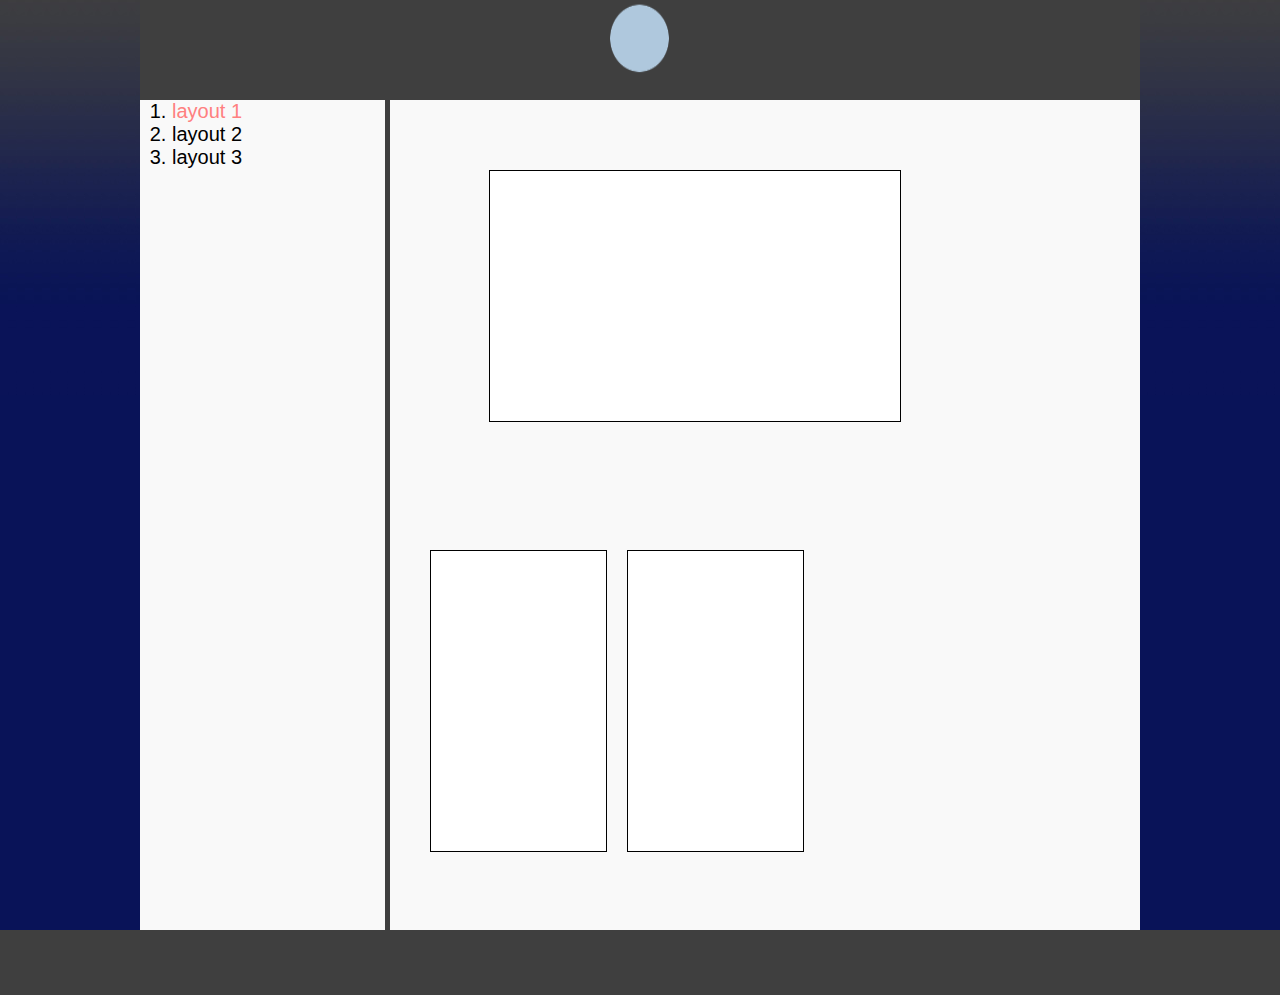
<file: index.html>
<!DOCTYPE html>
 <html>
	<head>
		<meta charset="UTF-8">
		<title>targil 2 yossi efraim</title>
		<link rel="stylesheet" href="includes/style.css">
	</head>
	<body>
		<div id="wrapper1">	
			<header id="header"><img src ="images/logo.png"></header>
			<nav>
				<ol>
					<li> <a href="index.html" class="active">layout 1</a></li>
					<li> <a href="layout2.html">layout 2</a></li>
					<li><a href="layout3.html">layout 3 </a></li>
				</ol>
			</nav>
			<main id="firstMain">
				<section></section>
				<section></section>
				<section></section>
			</main>
			<div class="clear"></div>
		</div>
		<footer></footer>	
		
	</body>
</html>
</file>
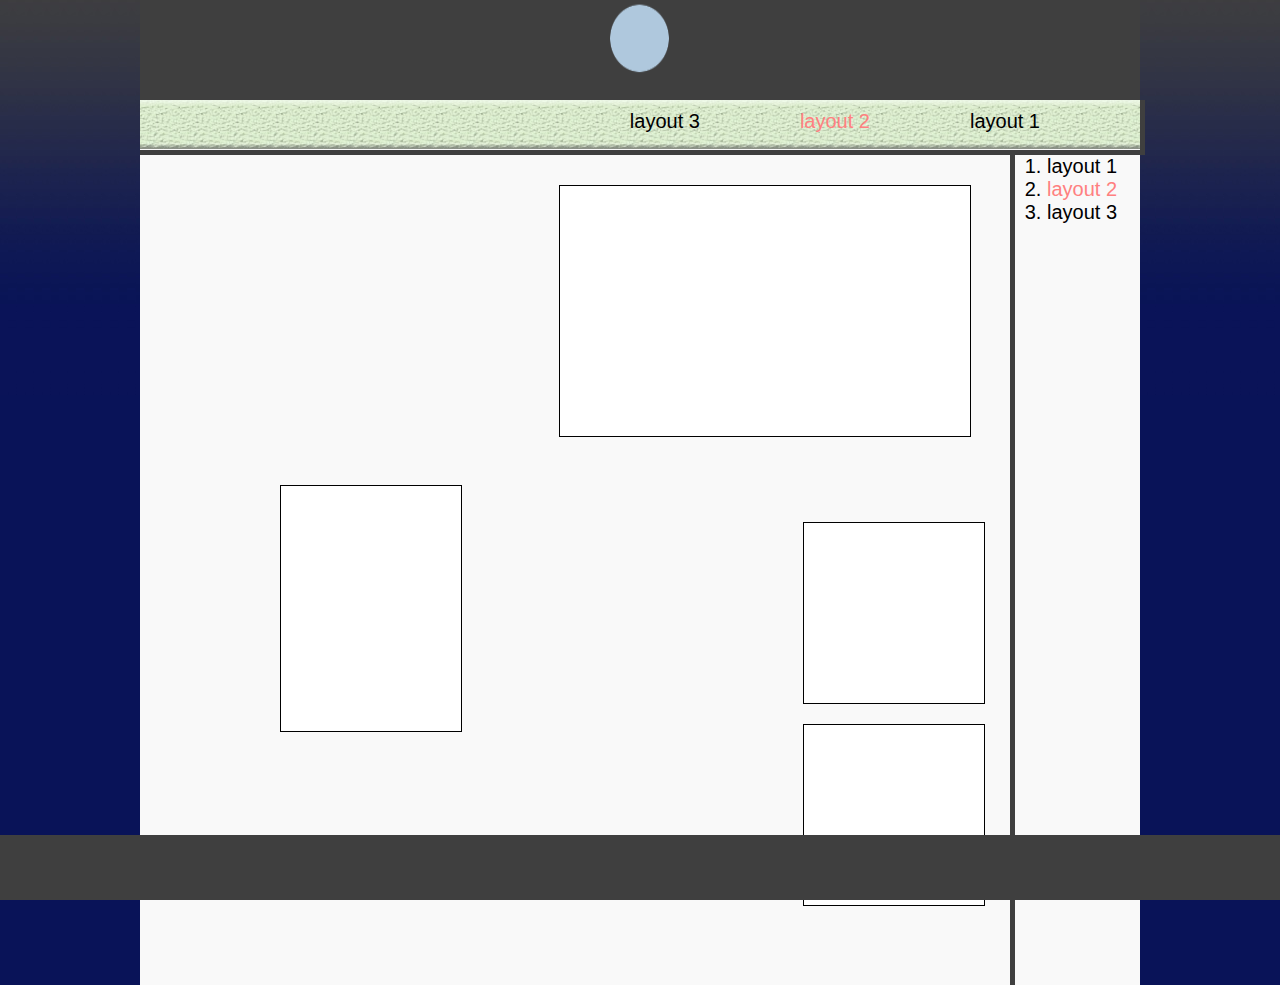
<file: layout2.html>
<!DOCTYPE html>
 <html>
	<head>
		<meta charset="UTF-8">
		<title>targil 2 yossi efraim</title>
		<link rel="stylesheet" href="includes/style.css">
	</head>
	<body>
		<div id="wrapper2">
			<header id="header"><img src ="images/logo.png"></header>
			<nav id="secondAndThirdNav">
				<ul>
					<li> <a href="index.html" >layout 1</a></li>
					<li> <a href="layout2.html" class="active">layout 2</a></li>
					<li><a href="layout3.html">layout 3 </a></li>
				</ul>
			</nav>
			<aside>
				<ol>
					<li> <a href="index.html" >layout 1</a></li>
					<li> <a href="layout2.html" class="active">layout 2</a></li>
					<li><a href="layout3.html">layout 3 </a></li>
				</ol>
			</aside>
			<main id="secondMain">
				<section></section>
				<section></section>
				<section></section>
				<section></section>
			</main>
			<div class="clear"></div>
		</div>
		<footer id="footeSecondAndThird"></footer>		
		
	</body>
</html>
</file>
<file: includes/style.css>
*{
	margin: 0 auto;
	padding: 0px;
}
nav, header, footer, main, section, article, aside {
	display:block;
	
}
body{
	background-image:url("../images/back.jpg");
	background-repeat:repeat-x;
	background-color:#091358;
}
#wrapper1, #wrapper2{
	height:auto;
	width:1000px;
	margin: 0 auto;	
}
#wrapper3{
	height:auto;
	max-width:1000px;
	margin: 0 auto;	
}
header{
	float:none;
	height:100px;
	max-width:1000px;
	background-color:#3f3f3f;
}
#header img{
	display: block;
    margin: 0 auto;
    height: 80px;
    width: 87px;
}
nav{
	width:245px;
	height:830px;
	float:left;
	background-color:#f9f9f9;
	border-right:solid 5px #3F3F3F;
}
#secondAndThirdNav{
	width:100%;
	height:50px;
	float:left;
	background-image:url("../images/backg.png");
	background-repeat:repeat-x;
	border-bottom:solid 5px #3F3F3F;
}
#secondAndThirdNav Button{
	top:10px;
	position:relative;
	left:130px;
    padding: 10px 20px 10px 20px;
    background: url(../images/button.png);
    border: 0;
    color: #fff;
}
nav ol{
	margin-left:2em;
}
nav ul{
	list-style-type: none;
}
nav ul li{
	float:right;
	padding-right: 100px;
}
nav ul li a{
	display:inline-block;
	padding-top:10px;
	text-decoration:none;
	font-size:20px;
	font-family:Arial;	
}
nav a:hover,a:visited:hover{
	color:#ff8080;
}
nav a:link,a:visited{
	color:#000000;
}
nav a.active {
	color:#ff8080;
}
nav li{
	font-size:20px;
	font-family:Arial;
}
nav a{
	text-decoration:none;
	font-size:20px;
	font-family:Arial;
}
aside{
	width:125px;
	height:830px;
	float:right;
	background-color:#f9f9f9;
	border-left:solid 5px #3F3F3F;
}
aside ol{
	margin-left:2em;
}
aside li{
	font-size:20px;
	font-family:Arial;
}
aside a{
	text-decoration:none;
	font-size:20px;
	font-family:Arial;
}
aside a:hover,a:visited:hover{
	color:#ff8080;
}
aside a:link,a:visited{
	color:#000000;
}
aside a.active {
	color:#ff8080;
}
#firstMain{
	width:750px;
	height:830px;
	float:left;	
	background-color:#f9f9f9;
}
#secondMain{
	width:870px;
	height:830px;
	float:right;	
	background-color:#f9f9f9;
}
#thirdMain{
	max-width:1000px;
	height:100%;
	float:right;
	padding-left:110px;	
	background-color:#f9f9f9;	
}
#wrapper1 #firstMain section:nth-last-of-type(1), #wrapper2 #secondMain section:nth-last-of-type(1){
	width:410px;
	height:250px;
	border:solid #000000 1px;
	position:relative;
	background-color:white;	
}
#wrapper1 #firstMain section:nth-last-of-type(1){
	top:70px;
	right:70px;
}
#wrapper1 #firstMain section:nth-last-of-type(2), #wrapper1 #firstMain section:nth-last-of-type(3){
	float:left;
	width:175px;
	height:300px;
	border:solid #000000 1px;
	position:relative;
	background-color:white;	
}
#wrapper1 #firstMain section:nth-last-of-type(2){
	margin-top:450px;
	margin-left:20px;
}
#wrapper1 #firstMain section:nth-last-of-type(3){
	margin-top:450px;
	margin-left:40px;
	clear:both;
}
#wrapper2 #secondMain section:nth-last-of-type(1){
	top:30px;
	left:190px;
}
#wrapper2 #secondMain section:nth-last-of-type(2), #wrapper2 #secondMain section:nth-last-of-type(3){
	float:right;
	width:180px;
	height:180px;
	border:solid #000000 1px;
	position:relative;
	background-color:white;
}
#wrapper2 #secondMain section:nth-last-of-type(2){
	margin-top:20px;
	margin-right:25px;
}
#wrapper2 #secondMain section:nth-last-of-type(3){
	margin-top:120px;
	margin-right:25px;
	margin-left:500px;
	clear:both;
}
#wrapper2 #secondMain section:nth-last-of-type(4){
	float:left;
	width:180px;
	height:245px;
	border:solid #000000 1px;
	position:relative;
	top:330px;
	left:140px;
	background-color:white;	
}
#wrapper3 #thirdMain section{
	width:176px;
	height:180px;
	border:solid #000000 1px;
	float:left;
	margin: 60px 40px 60px 40px;
}
footer{
	height:65px;
	width:100%;
	background-color:#3f3f3f;
}
#footeSecondAndThird{
	position:fixed;
	left: 0px;
	bottom: 0px;
}
#birthDay{
	color:#000000;
	padding-top:70px;
	padding-left:35px;
}
.clear{
	clear:both;
}
</file>
